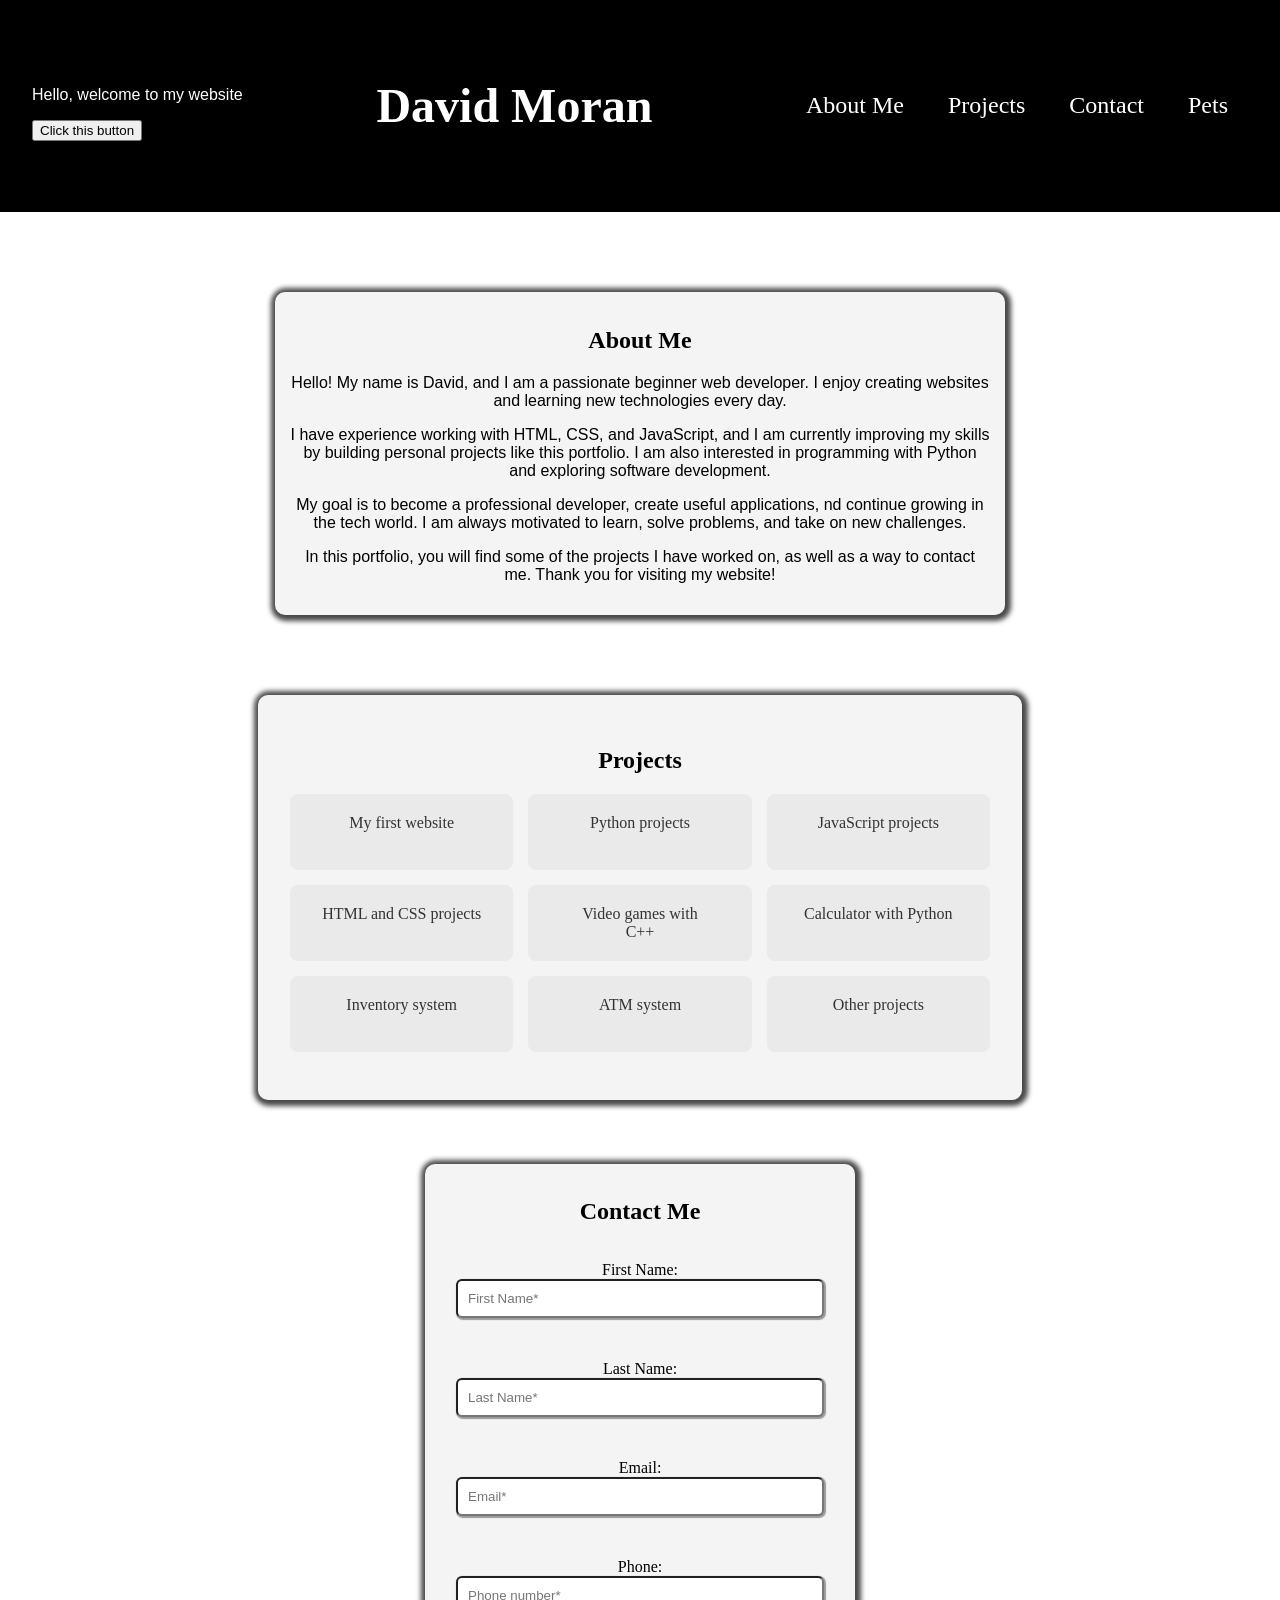
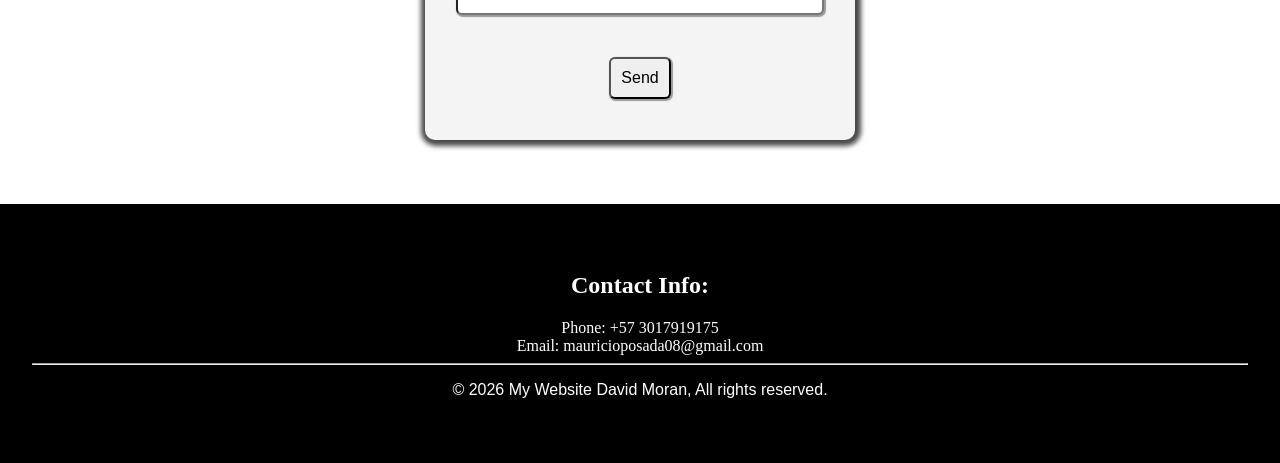
<file: index.html>
<!DOCTYPE html>
<html lang="en">
<head>
    <!-- Defines character encoding -->
    <meta charset="UTF-8">

    <!-- Makes the site responsive on mobile devices -->
    <meta name="viewport" content="width=device-width, initial-scale=1.0">

    <!-- Page title shown in the browser tab -->
    <title>Portfolio</title>

    <!-- Link to external CSS file -->
    <link rel="stylesheet" href="style.css">
</head>

<body>

    <!-- Header section (top of the page) -->
    <header class="container">

        <!-- Welcome message and interactive button -->
        <div>
             <!-- Text that can be changed using JavaScript -->
             <p id="message">Hello, welcome to my website</p>

             <!-- Button that triggers a JavaScript event -->
             <button id="change-text-btn">Click this button</button>
        </div>

        <!-- Main title (your name) -->
        <div class="header-title">
           <h1>David Moran</h1>
        </div>

        <!-- Navigation menu -->
        <nav>
              <!-- Internal links that scroll to sections -->
              <a href="#about-me">About Me</a>
              <a href="#projects">Projects</a>
              <a href="#contact">Contact</a>

              <!-- External page link -->
              <a href="pets.html">Pets</a>
        </nav>
          
    </header>
    
    <main>

        <!-- About Me section -->
        <section id="about-me">
        <h2>About Me</h2>

        <!--Personal information-->
        <p>
            Hello! My name is David, and I am a passionate beginner web developer.
            I enjoy creating websites and learning new technologies every day.
        </p>

        <p>
            I have experience working with HTML, CSS, and JavaScript, and I am currently
            improving my skills by building personal projects like this portfolio.
            I am also interested in programming with Python and exploring software development.
        </p>

        <p>
            My goal is to become a professional developer, create useful applications,
            nd continue growing in the tech world. I am always motivated to learn,
            solve problems, and take on new challenges.
        </p>

        <p>
            In this portfolio, you will find some of the projects I have worked on,
            as well as a way to contact me. Thank you for visiting my website!
        </p>
</section>
       
        <!-- Projects section -->
        <section id="projects">
                <h2>Projects</h2>

                <!-- Grid layout for projects -->
                <ul class="projects-grid">  
                    <li><a href="#link">My first website</a></li>
                    <li><a href="#link">Python projects</a></li>
                    <li><a href="#link">JavaScript projects</a></li>
                    <li><a href="#link">HTML and CSS projects</a></li>
                    <li><a href="#link">Video games with <br> C++</a></li>
                    <li><a href="#link">Calculator with Python</a></li>
                    <li><a href="#link">Inventory system</a></li>
                    <li><a href="#link">ATM system</a></li>
                    <li><a href="#link">Other projects</a></li>
                </ul>    
        </section>

        <!-- Contact section -->
        <section id="contact">
            
            <!-- Contact form -->
            <form>
                <h2>Contact Me</h2>

                <!-- First name input -->
                <div class="form-group">
                   <label for="first-name">First Name:</label>
                   <input type="text" id="first-name" name="first-name" placeholder="First Name*">
                   <br>
                </div>

                <!-- Last name input -->
                <div class="form-group">
                    <label for="last-name">Last Name:</label>
                    <input type="text" id="last-name" name="last-name" placeholder="Last Name*">
                    <br>
                </div>

                <!-- Email input -->
                <div class="form-group">
                    <label for="email">Email:</label>
                    <input type="email" id="email" name="email" placeholder="Email*">
                    <br>
                </div>

                <!-- Phone input -->
                <div class="form-group">
                    <label for="phone">Phone:</label>
                    <input type="tel" id="phone" name="phone" placeholder="Phone number*">
                </div>

                <!-- Submit button -->
                <div class="form-group">
                    <button id="submit-btn" type="submit">Send</button>
                </div>
            </form>

        </section>

        <!-- Footer section -->
        <footer>

            <!-- Contact information -->
            <div class="footer-contacts">
                <h2>Contact Info:</h2>
                <ul>
                   <li>Phone: +57 3017919175</li>
                   <li>Email: mauricioposada08@gmail.com</li>
               </ul>
            </div>

            <hr>

            <!-- Copyright notice -->
            <div class="footer-bottom">
                <p>&copy; 2026 My Website David Moran, All rights reserved.</p>
            </div>

        </footer>
    
    </main>
    
    <!-- Link to JavaScript file -->
    <script src="script.js"></script>

</body>
</html>
</file>
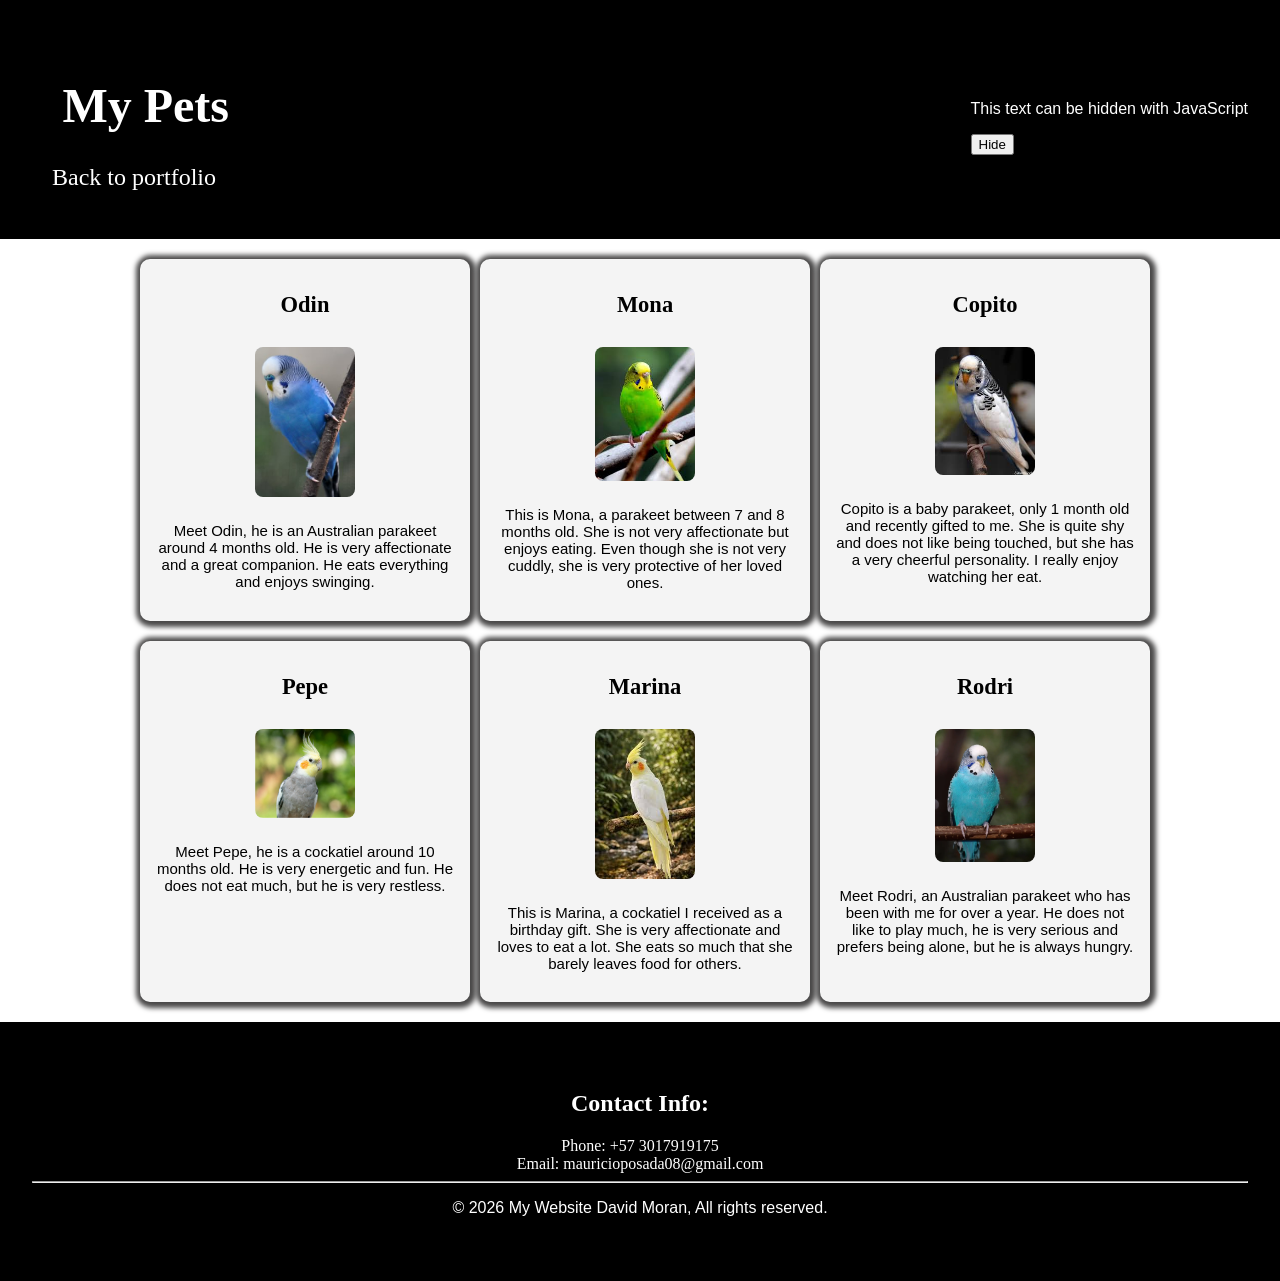
<file: pets.html>
<!DOCTYPE html>
<html lang="en">
<head>
    <!-- Character encoding -->
    <meta charset="UTF-8">

    <!-- Responsive design -->
    <meta name="viewport" content="width=device-width, initial-scale=1.0">

    <!-- Page title -->
    <title>Pets</title>

    <!-- External CSS -->
    <link rel="stylesheet" href="style.css">
</head>

<body>

    <!-- Header section -->
    <header class="container">

        <!-- Title and navigation back link -->
        <div class="header-title">
            <h1>My Pets</h1>

            <!-- Link to return to main portfolio -->
            <a href="index.html">Back to portfolio</a>
        </div>

        <!-- Text controlled by JavaScript -->
        <div>
            <p id="toggle-text">This text can be hidden with JavaScript</p>

            <!-- Button that triggers JS function -->
            <button onclick="toggleText()">Hide</button>
        </div>

    </header>

    <!-- Pets section -->
    <section id="pets">

        <!-- Pet card -->
        <article class="pet-card">
          <h2>Odin</h2>
          <img src="images/azul.jpg" alt="Pet bird image">

          <p>
            Meet Odin, he is an Australian parakeet around 4 months old.
            He is very affectionate and a great companion. He eats everything
            and enjoys swinging.
          </p>
       </article>

       <!-- Pet card -->
       <article class="pet-card">
          <h2>Mona</h2>
          <img src="images/verde.jpg" alt="Pet bird image">

          <p>
            This is Mona, a parakeet between 7 and 8 months old.
            She is not very affectionate but enjoys eating.
            Even though she is not very cuddly, she is very protective
            of her loved ones.
         </p>
      </article>

      <!-- Pet card -->
      <article class="pet-card">
         <h2>Copito</h2>
         <img src="images/pio.jpg" alt="Pet bird image">

         <p>
            Copito is a baby parakeet, only 1 month old and recently gifted to me.
            She is quite shy and does not like being touched, but she has a very
            cheerful personality. I really enjoy watching her eat.
         </p>
      </article>

      <!-- Pet card -->
      <article class="pet-card">
          <h2>Pepe</h2>
          <img src="images/pepe.jpg" alt="Pet bird image"> 

          <p>
            Meet Pepe, he is a cockatiel around 10 months old.
            He is very energetic and fun. He does not eat much,
            but he is very restless.
          </p>
      </article>

      <!-- Pet card -->
      <article class="pet-card">
           <h2>Marina</h2>
           <img src="images/marina.jpg" alt="Pet bird image">

           <p>
               This is Marina, a cockatiel I received as a birthday gift.
               She is very affectionate and loves to eat a lot.
               She eats so much that she barely leaves food for others.
           </p>
      </article>

      <!-- Pet card -->
      <article class="pet-card">
           <h2>Rodri</h2>
           <img src="images/rodri.webp" alt="Pet bird image">

           <p>
               Meet Rodri, an Australian parakeet who has been with me
               for over a year. He does not like to play much,
               he is very serious and prefers being alone,
               but he is always hungry.
           </p>
      </article>

    </section>

    <!-- Footer -->
    <footer>

        <!-- Contact info -->
        <div class="footer-contacts">
            <h2>Contact Info:</h2>
            <ul>
               <li>Phone: +57 3017919175</li>
               <li>Email: mauricioposada08@gmail.com</li>
            </ul>
        </div>

        <hr>

        <!-- Copyright -->
        <div class="footer-bottom">
            <p>&copy; 2026 My Website David Moran, All rights reserved.</p>
        </div>    

    </footer>

    <!-- JavaScript file -->
    <script src="script.js" defer></script>

</body>
</html>
</file>
<file: style.css>
/* Root variables (global colors) */
:root{
    --color-white: white;
    --color-black: black;
    --hover-bg-color: rgb(74, 73, 73);
}

/* General body styles */
body{
    margin: 0;

    /* Background image */
    background-image: url(https://png.pngtree.com/thumb_back/fh260/background/20231014/pngtree-background-texture-featuring-creamy-white-cosmetic-cream-image_13644814.png);
    background-size: cover;
    background-repeat: no-repeat;
    background-position: center;
}

/* Header paragraph text color */
header p{
    color: var(--color-white);
}

/* General paragraph font */
p{
    font-family: Arial, Helvetica, sans-serif;
}

/* Main title styles */
h1{
    font-size: 3rem;  
    margin: 1.9rem;
}

/* Section spacing */
section{
    padding: 4rem;
}

/* Header styling */
header{
    background-color: var(--color-black);
    padding: 3rem 2rem;
}

/* Flex container for header layout */
.container{
    display: flex;
    justify-content: space-between;
    align-items: center;
}

/* Header title styles */
.header-title{
    color: var(--color-white);
}

/* About section */
#about-me{
    background: #f4f4f4;
    margin: 1.9rem;
}

/* Remove default link underline */
a{
    text-decoration: none;
}

/* Navigation links inside header */
header a{
    color: var(--color-white);
    margin: 10px;
    padding: 10px;
    border-radius: 5px;  
    font-size: 1.5rem;
    font-family: Georgia, 'Times New Roman', Times, serif;
}

/* Hover effect for nav links */
header a:hover{
   background-color: var(--hover-bg-color);
   border-radius: 5px;
}

/* Projects grid layout */
.projects-grid {
    display: grid;
    grid-template-columns: repeat(3, 1fr); 
    grid-template-rows: repeat(3, 1fr);    
    gap: 15px;

    list-style: none;
    padding: 0;
    margin-top: 20px;

    /* Smooth animation */
    transition: all 0.3s ease;
}

/* Each project card */
.projects-grid li {
    background: #eaeaea;
    padding: 20px;
    border-radius: 8px;
    transition: all 0.3s ease;
}

/* Project links */
.projects-grid li a {
    color: #333;
    text-decoration: none;
    transition: color 0.3s ease;
}

/* General list link color */
li a {
    color: var(--color-black);
}

/* Hover effect on project card */
.projects-grid li:hover {
    background: var(--hover-bg-color);
}

/* Change text color on hover */
.projects-grid li:hover a {
    color: var(--color-white);
}

/* About section card styling */
#about-me{
    max-width: 700px;  
    margin: 5rem auto; 
    border-radius: 10px;
    box-shadow: 1px 1px 5px 5px var(--hover-bg-color);
    padding: 15px;   
    text-align: center;
}

/* Projects section card styling */
#projects {
    background: #f4f4f4;
    max-width: 700px;  
    margin: 0 auto;   
    border-radius: 10px;
    box-shadow: 1px 1px 5px 5px var(--hover-bg-color);
    padding: 2rem; 
    text-align: center;
}

/* Contact section */
#contact{
    max-width: 700px;  
    margin: 0 auto;    
    text-align: center;
}

/* Form group container */
.form-group{
    margin-bottom: 10px;
    padding: 1rem;
}
   
/* Input fields inside form */
.form-group input{
    width: 100%;
    padding: 10px;
    box-sizing: border-box; 
}

/* Form container styling */
form{
    background: #f4f4f4;
    border-radius: 10px;
    box-shadow: 1px 1px 5px 5px var(--hover-bg-color);
    padding: 15px;
    max-width: 400px;
    margin: auto;
}


/* General input styles */
input{
    border-radius: 6px;
    box-shadow: 1px 1px 1px 1px rgb(154, 154, 154);
    padding: 9px;
}

/* Submit button */
#submit-btn{
    position: relative;
    border-radius: 6px;
    box-shadow: 1px 1px 1px 1px rgb(154, 154, 154);
    padding: 10px;
    font-size: medium;
}

/* Button hover effect */
#submit-btn:hover{
    color: var(--color-white);
    background-color: var(--hover-bg-color);
    border-radius: 6px;
}

/* Pet images */
.pet-card img {
    width: 100%;
    max-width: 100px;
    border-radius: 8px;
    margin: 10px 0;
}

/* Pets grid container */
#pets {
    display: grid;

    /* Responsive columns that auto-fit */
    grid-template-columns: repeat(auto-fit, minmax(250px, 1fr));

    gap: 20px;

    max-width: 1000px;
    margin: 0 auto; /* centers the grid */
    padding: 20px;

    justify-content: center; /* centers items horizontally */
}

/* Pet card */
.pet-card {
    width: 100%; /* take full grid space (important fix) */
    max-width: 300px; /* prevents cards from being too large */

    margin: 0 auto; /* centers each card inside its column */

    border-radius: 10px;
    box-shadow: 1px 1px 5px 5px var(--hover-bg-color);
    padding: 15px;

    display: flex;
    flex-direction: column;
    align-items: center;
    text-align: center;

    font-size: 15px;
    transition: 0.3s;
    background: #f4f4f4;
}

/* Hover effect on pet card */
.pet-card:hover {
    background: var(--hover-bg-color);
    color: var(--color-white);
    transform: scale(1.05);
}

/* Footer styling */
footer{
    background-color: var(--color-black);
    padding: 3rem 2rem;
    text-align: center;
}

/* Footer contact section */
.footer-contacts{
    color: var(--color-white);
}

/* Remove list styles in footer */
.footer-contacts ul {
    list-style: none;   
    padding: 0;        
    margin: 0;         
}

/* Bottom footer text */
.footer-bottom{
    color: var(--color-white);
}

/* Tablet responsive design */
@media (max-width: 900px) {

    nav {
        flex-direction: column;
        align-items: center;
    }

    nav a {
        margin: 5px 0;
    }

    .projects-grid {
        grid-template-columns: repeat(2, 1fr);
    }

    #pets {
        grid-template-columns: repeat(2, 1fr);
    }
}

/* Mobile responsive design */
@media (max-width: 600px) {

    nav {
        flex-direction: column;
        align-items: center;
    }

    nav a {
        margin: 5px 0;
    }

    .projects-grid {
        grid-template-columns: 1fr;
    }

    #pets {
        grid-template-columns: 1fr;
    }

    header, footer {
        width: 100%;
    }

    img {
        max-width: 100%;
        height: auto;
    }
}
</file>
